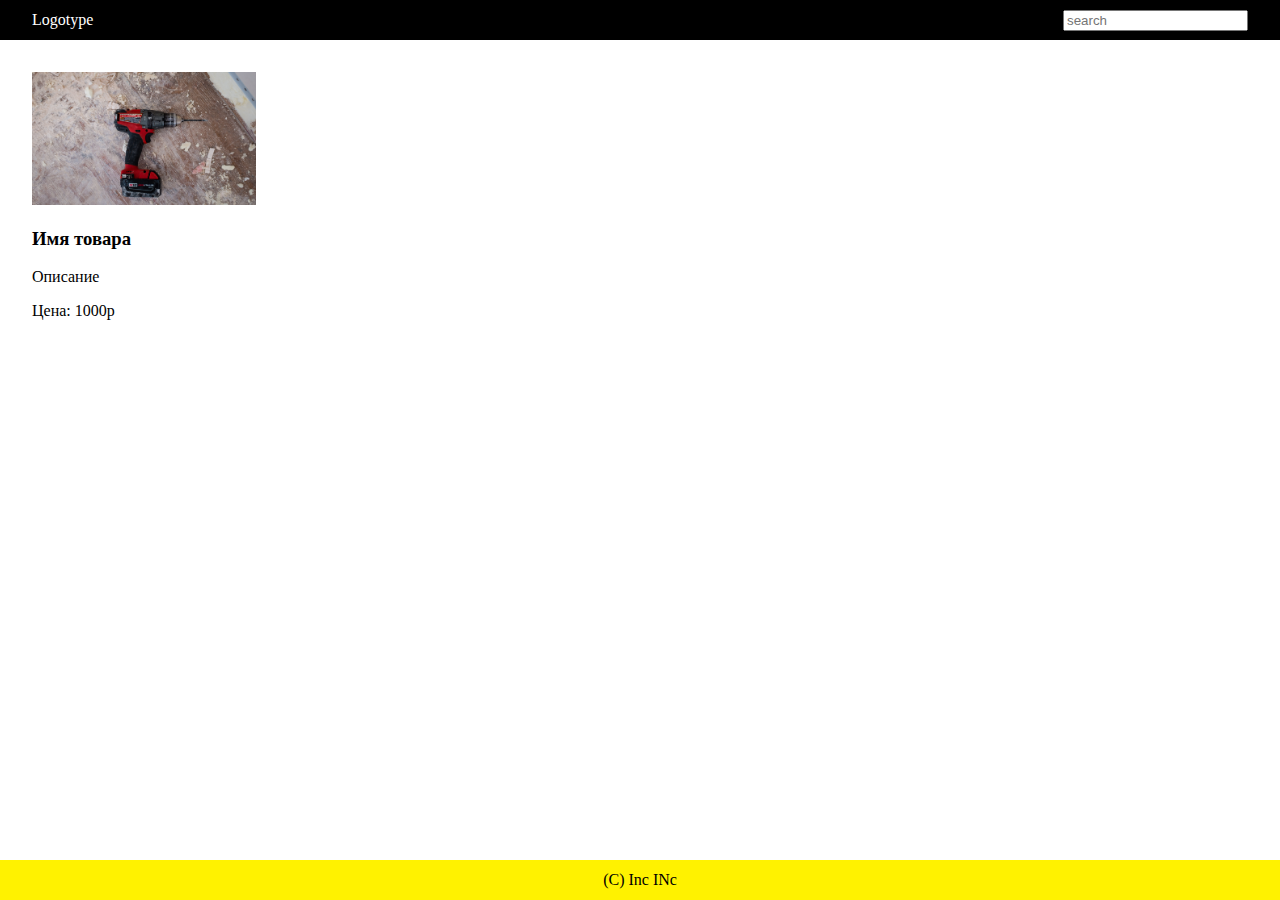
<file: index.html>
<!DOCTYPE html><html><head><meta charset="utf-8"><!-- script(src='./modules/old_module.js')--><!-- script(src='./modules/old_module_2.js')--><script defer type="module" src="./modules/module2.js"></script><link rel="stylesheet" href="./main.css"></head><body><header><div class="logo">Logotype</div><section class="panel"><input type="text" placeholder="search"></section></header><main><div class="card" id="card1"><img src="./drill.jpg" name="product_image"><h3>Имя товара</h3><p>Описание</p><p>Цена: 1000р</p></div></main><footer><section>(C) Inc INc</section></footer></body></html>
</file>
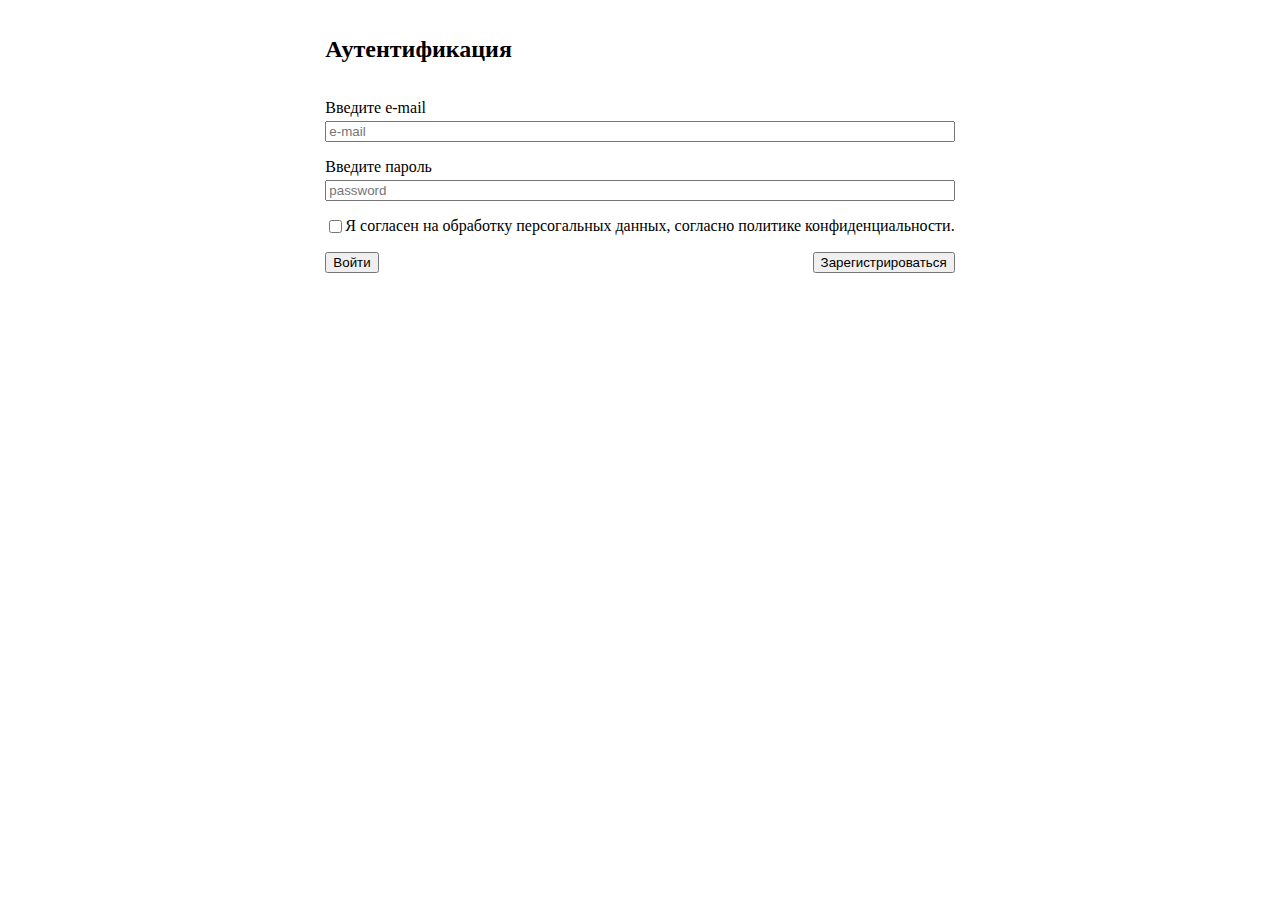
<file: auth.html>
<!DOCTYPE html><html><head><meta charset="utf-8"><link rel="stylesheet" href="./blocks/styles.css"><link rel="stylesheet" href="./blocks/form/form.css"></head><body><div class="wrapper wrapper_centered"><div class="form"><h2 class="form__header">Аутентификация</h2><div class="form__input-block"><label class="form__label">Введите e-mail</label><input class="form__input input" type="text" placeholder="e-mail"></div><div class="form__input-block"><label class="form__label">Введите пароль</label><input class="form__input input" type="password" placeholder="password"></div><div class="form__consent-block"><input class="form__checkbox checkbox" type="checkbox"><p class="form__consent-text">Я согласен на обработку персогальных данных, согласно политике конфиденциальности.</p></div><div class="form__buttons-block"><button class="form__button button">Войти</button><button class="form__button button">Зарегистрироваться</button></div></div></div></body></html>
</file>
<file: main.css>
body {
    margin: 0;
    min-height: 100vh;
    display: grid;
    grid: 'h' 40px
          'm' auto
          'f' 40px
        / 1fr;
}
.card {
    max-width: 224px;
    height: 270px;
}
img {
    width: 100%;
}
header {
    grid-area: h;
    display: flex;
    background-color: black;
    height: 40px;
    align-items: center;
    justify-content: space-between;
    padding: 0 32px;
    color: white;
}
main {
    grid-area: m;
    display: grid;
    grid-template-columns: repeat(auto-fill, 224px);
    grid-auto-rows: 270px;
    padding: 32px 32px;
}
img {
    width: 100%;
    object-fit: cover;
    object-position: center;
}
footer {
    grid-area: f ;
    height: 40px;
    background-color: #fff200;
    display: flex;
    justify-content: center;
    align-items: center;
}
</file>
<file: blocks/styles.css>
body    {
    margin: 0;
}
.wrapper {
    display: flex;
}
.wrapper_centered {
    justify-content: center;
}
</file>
<file: blocks/form/form.css>
.form {
    padding: 16px;
    display: grid;
    grid-gap: 16px;
}
.form__input-block {
    display: grid;
    grid-gap: 4px;
}
.form__consent-block {
    display: flex;
}
.form__consent-text {
    margin: 0;
}
.form__buttons-block {
    display: flex;
    justify-content: space-between;
}
</file>
